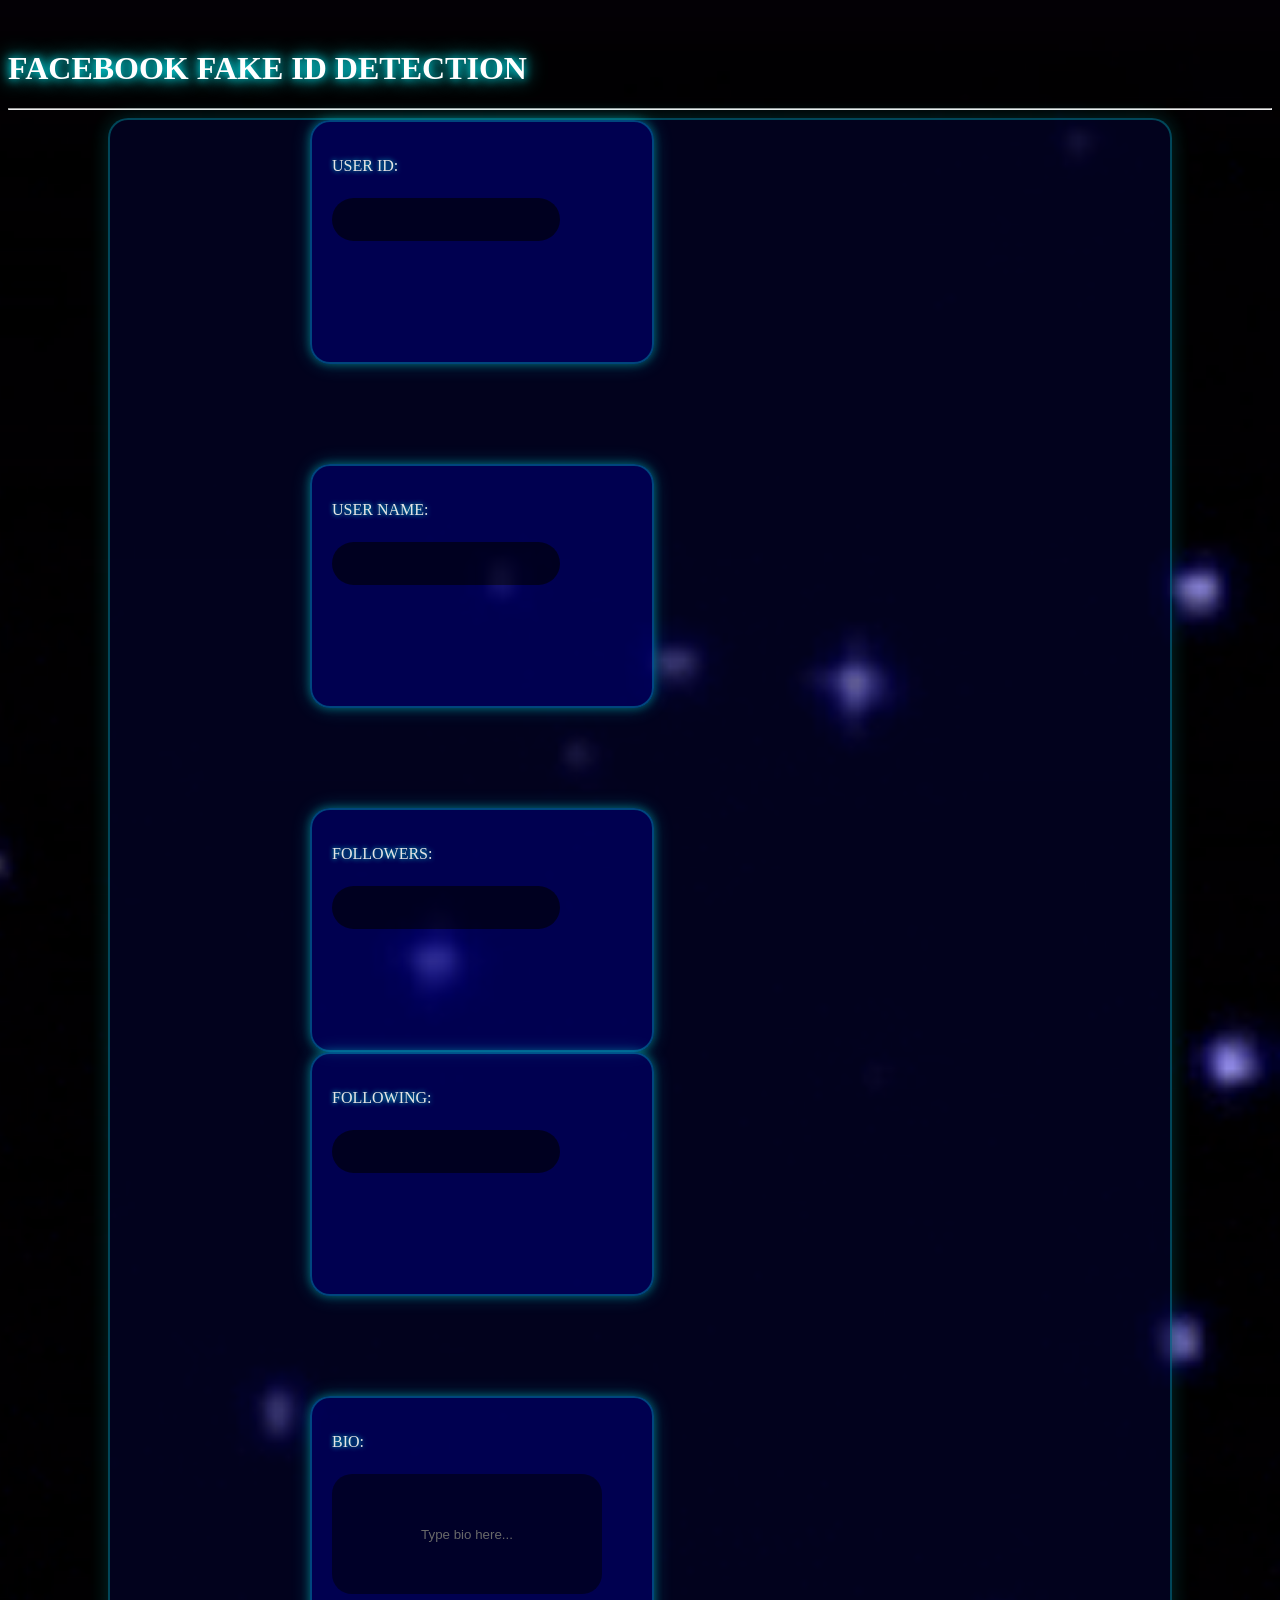
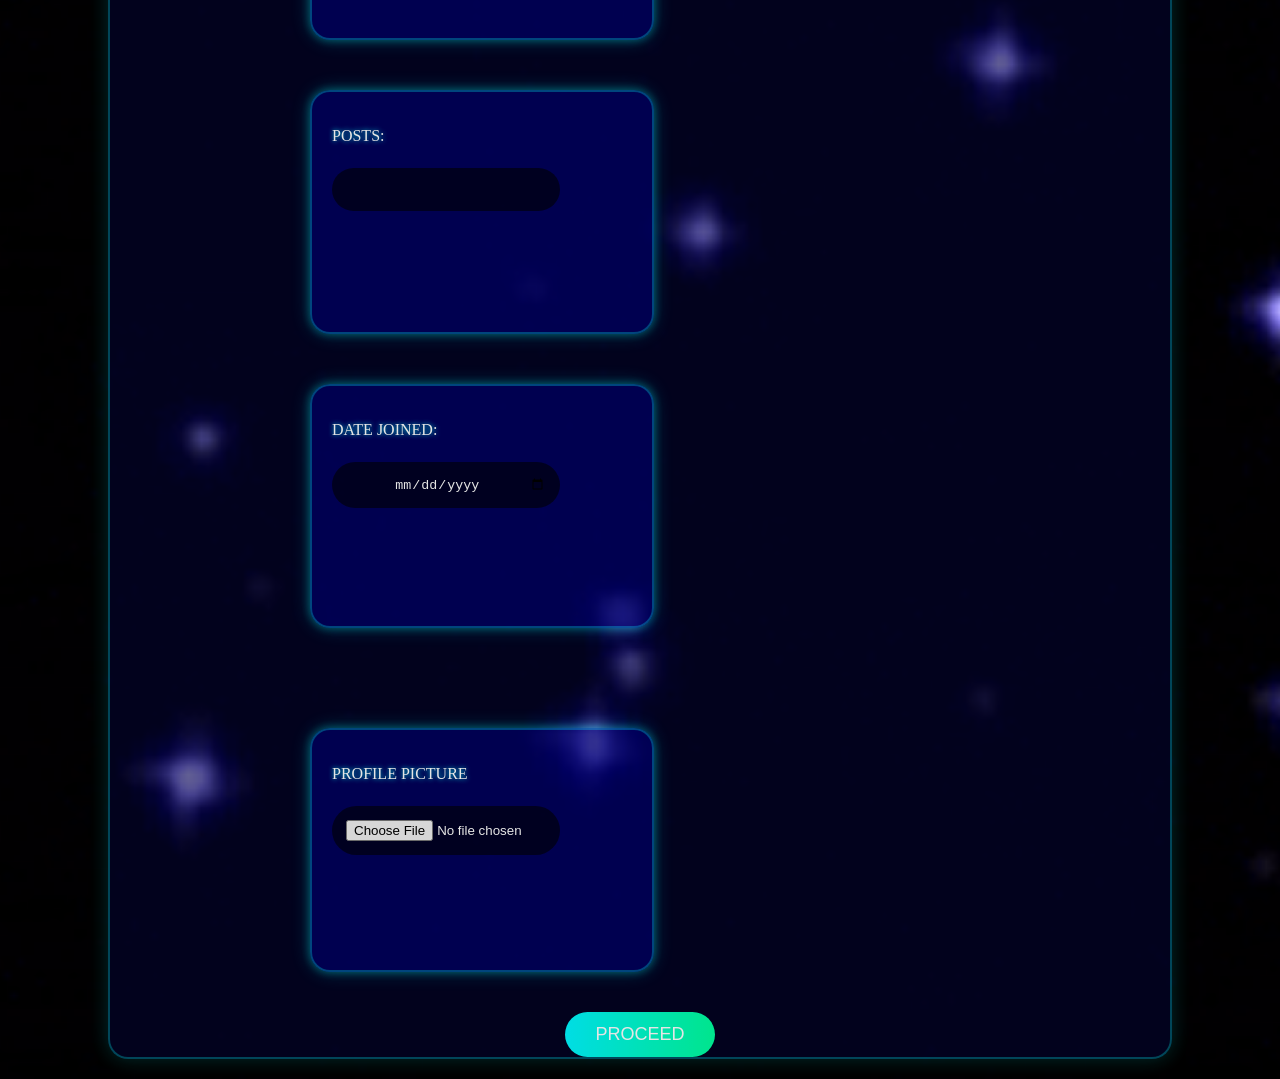
<file: face.html>
<!DOCTYPE html>
<html lang="en">
<head>
    <meta charset="UTF-8">
    <meta name="viewport" content="width=device-width, initial-scale=1.0">
    <title>Instagram Fake ID Detection</title>
    <link rel="stylesheet" href="face.css">
</head>

<body>

    <div class="heading">
        <h1>FACEBOOK FAKE ID DETECTION</h1>
        <hr>
    </div>

    <form id="detectForm">

        <div class="form-group1">
            <label>USER ID:</label><br>
            <input type="text" id="name" required>
        </div>

        <div class="form-group2">
            <label>USER NAME:</label><br>
            <input type="text" id="uname" required>
        </div>

        <div class="form-group3">
            <label>FOLLOWERS:</label><br>
            <input type="number" id="followers" min="0" required>
        </div>

        <div class="form-group4">
            <label>FOLLOWING:</label><br>
            <input type="number" id="following" min="0" required>
        </div>

        <div class="form-box1">
            <label>BIO:</label><br>
            <input
                type="text"
                id="bio"
                placeholder="Type bio here..."
                size="40"
                required
            >
        </div>

        <div class="form-box2">
            <label>POSTS:</label><br>
            <input type="number" id="post" min="0" required>
        </div>

        <div class="form-box3">
            <label>DATE JOINED:</label><br>
            <input type="date" id="join" required>
        </div>

        <div class="form-box4">
            <label>PROFILE PICTURE</label><br>

            <input
                type="file"
                id="image"
                accept="image/*"
            ><br><br>

            <img
                id="preview"
                width="120"
                style="display:none;border-radius:10px;"
            >
        </div>

        <div class="proceed">
            <button type="submit" id="btn">
                PROCEED
            </button>
        </div>

    </form>

    <div class="result">
        <h2 id="resultText"></h2>
        <p id="percentText"></p>
    </div>

<script>

// Image Preview
document.getElementById("image").addEventListener("change", function(){

    const file = this.files[0];

    if(file){
        const preview = document.getElementById("preview");
        preview.src = URL.createObjectURL(file);
        preview.style.display = "block";
    }

});

// Submit
document.getElementById("detectForm").addEventListener("submit", async function(e){

    e.preventDefault();

    const userid = document.getElementById("name").value.trim();
    const username = document.getElementById("uname").value.trim();
    const followers = Number(document.getElementById("followers").value);
    const following = Number(document.getElementById("following").value);
    const posts = Number(document.getElementById("post").value);
    const bio = document.getElementById("bio").value.trim();
    const joined = document.getElementById("join").value;

    if(
        userid==="" ||
        username==="" ||
        bio==="" ||
        joined===""
    ){
        alert("Please fill all fields.");
        return;
    }

    const btn=document.getElementById("btn");
    btn.disabled=true;
    btn.innerHTML="Analyzing...";

    try{
const response = await fetch("http://localhost:5000/analyze", {
    method: "POST",
    headers: {
        "Content-Type": "application/json"
    },
    body: JSON.stringify({
        userid,
        username,
        followers,
        following,
        posts,
        bio,
        joined
    })
});

const data = await response.json();

console.log("Server Response:", data);

// If server returned an error message
if (!response.ok) {
    alert(data.result || "Server Error");
    return;
}

if (data.success && data.result) {

    // Save AI result
    localStorage.setItem("aiResult", data.result);

    // Redirect
    window.location.href = "result.html";

} else {

    alert("No AI Result Received.");

}

    }

    catch(error){

        console.error(error);

        alert("Cannot connect to server.");

    }

    finally{

        btn.disabled=false;
        btn.innerHTML="PROCEED";

    }

});

</script>

</body>
</html>
</file>
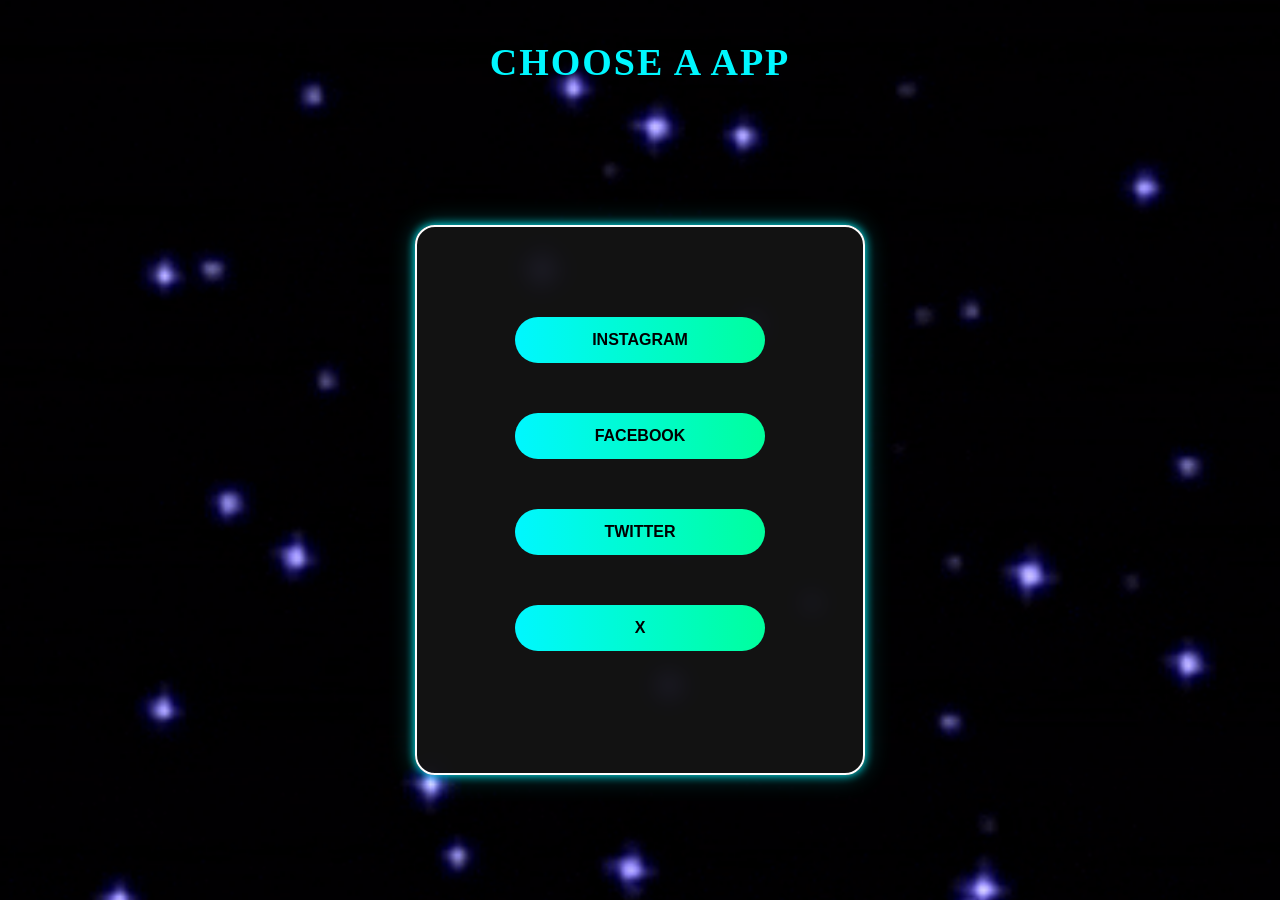
<file: multiple.html>
<!doctype html>
<html>
<head>
    <title>FAKEIDDETECT</title>
    <link rel="stylesheet" href="multiple.css">
</head>

<body>
    

<div class="heading">
    <h1>CHOOSE A APP</h1>
</div>
<form>
<div class="container">

    <div class="insta">
        <a href="user.html" class="btn">INSTAGRAM</a><br>
    </div>

    <div class="facebook">
        <a href="face.html" class="btn">FACEBOOK</a><br>
    </div>

    <div class="twitter">
        <a href="twit.html" class="btn">TWITTER</a><br>
    </div>

    <div class="x">
        <a href="x.html" class="btn">X</a><br>
    </div>

</div>
</form>

</body>
</html>
</file>
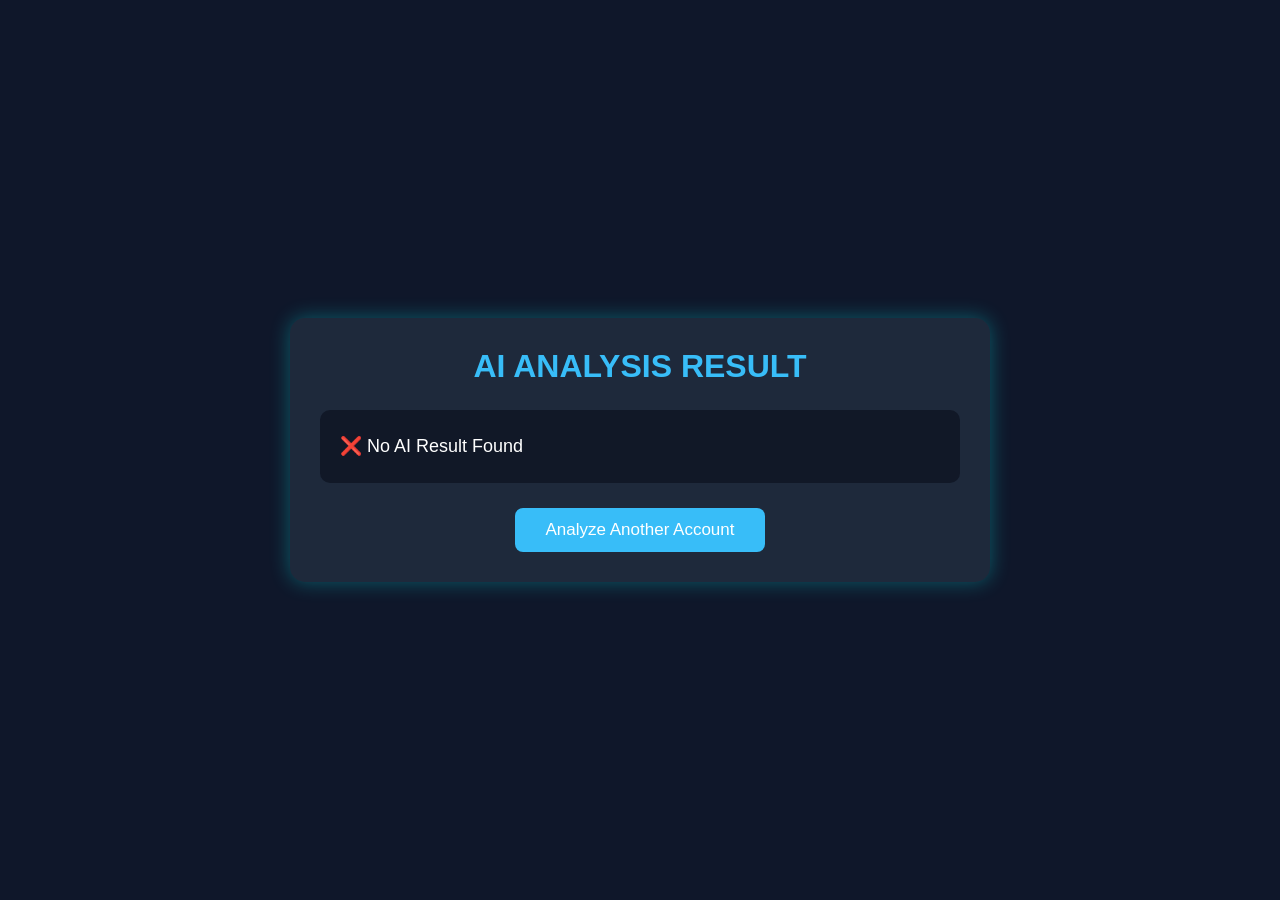
<file: result.html>
<!DOCTYPE html>
<html lang="en">
<head>
<meta charset="UTF-8">
<meta name="viewport" content="width=device-width, initial-scale=1.0">
<title>AI Analysis Result</title>

<style>
*{
    margin:0;
    padding:0;
    box-sizing:border-box;
    font-family:Arial,Helvetica,sans-serif;
}

body{
    background:#0f172a;
    display:flex;
    justify-content:center;
    align-items:center;
    height:100vh;
}

.container{
    width:700px;
    max-width:90%;
    background:#1e293b;
    color:white;
    padding:30px;
    border-radius:15px;
    text-align:center;
    box-shadow:0 0 20px rgba(0,255,255,.3);
}

h1{
    margin-bottom:25px;
    color:#38bdf8;
}

#result{
    text-align:left;
    background:#111827;
    padding:20px;
    border-radius:10px;
    line-height:1.8;
    white-space:pre-wrap;
    font-size:18px;
}

button{
    margin-top:25px;
    padding:12px 30px;
    border:none;
    background:#38bdf8;
    color:white;
    border-radius:8px;
    cursor:pointer;
    font-size:17px;
}

button:hover{
    background:#0284c7;
}
</style>

</head>

<body>

<div class="container">

<h1>AI ANALYSIS RESULT</h1>

<div id="result">
Loading...
</div>

<button onclick="window.location.href='user.html'">
Analyze Another Account
</button>

</div>

<script>
const output = document.getElementById("result");

const aiResult = localStorage.getItem("aiResult");

if (aiResult) {

    output.innerHTML = aiResult.replace(/\n/g, "<br>");

} else {

    output.innerHTML = "❌ No AI Result Found";

}
</script>

</body>
</html>
</file>
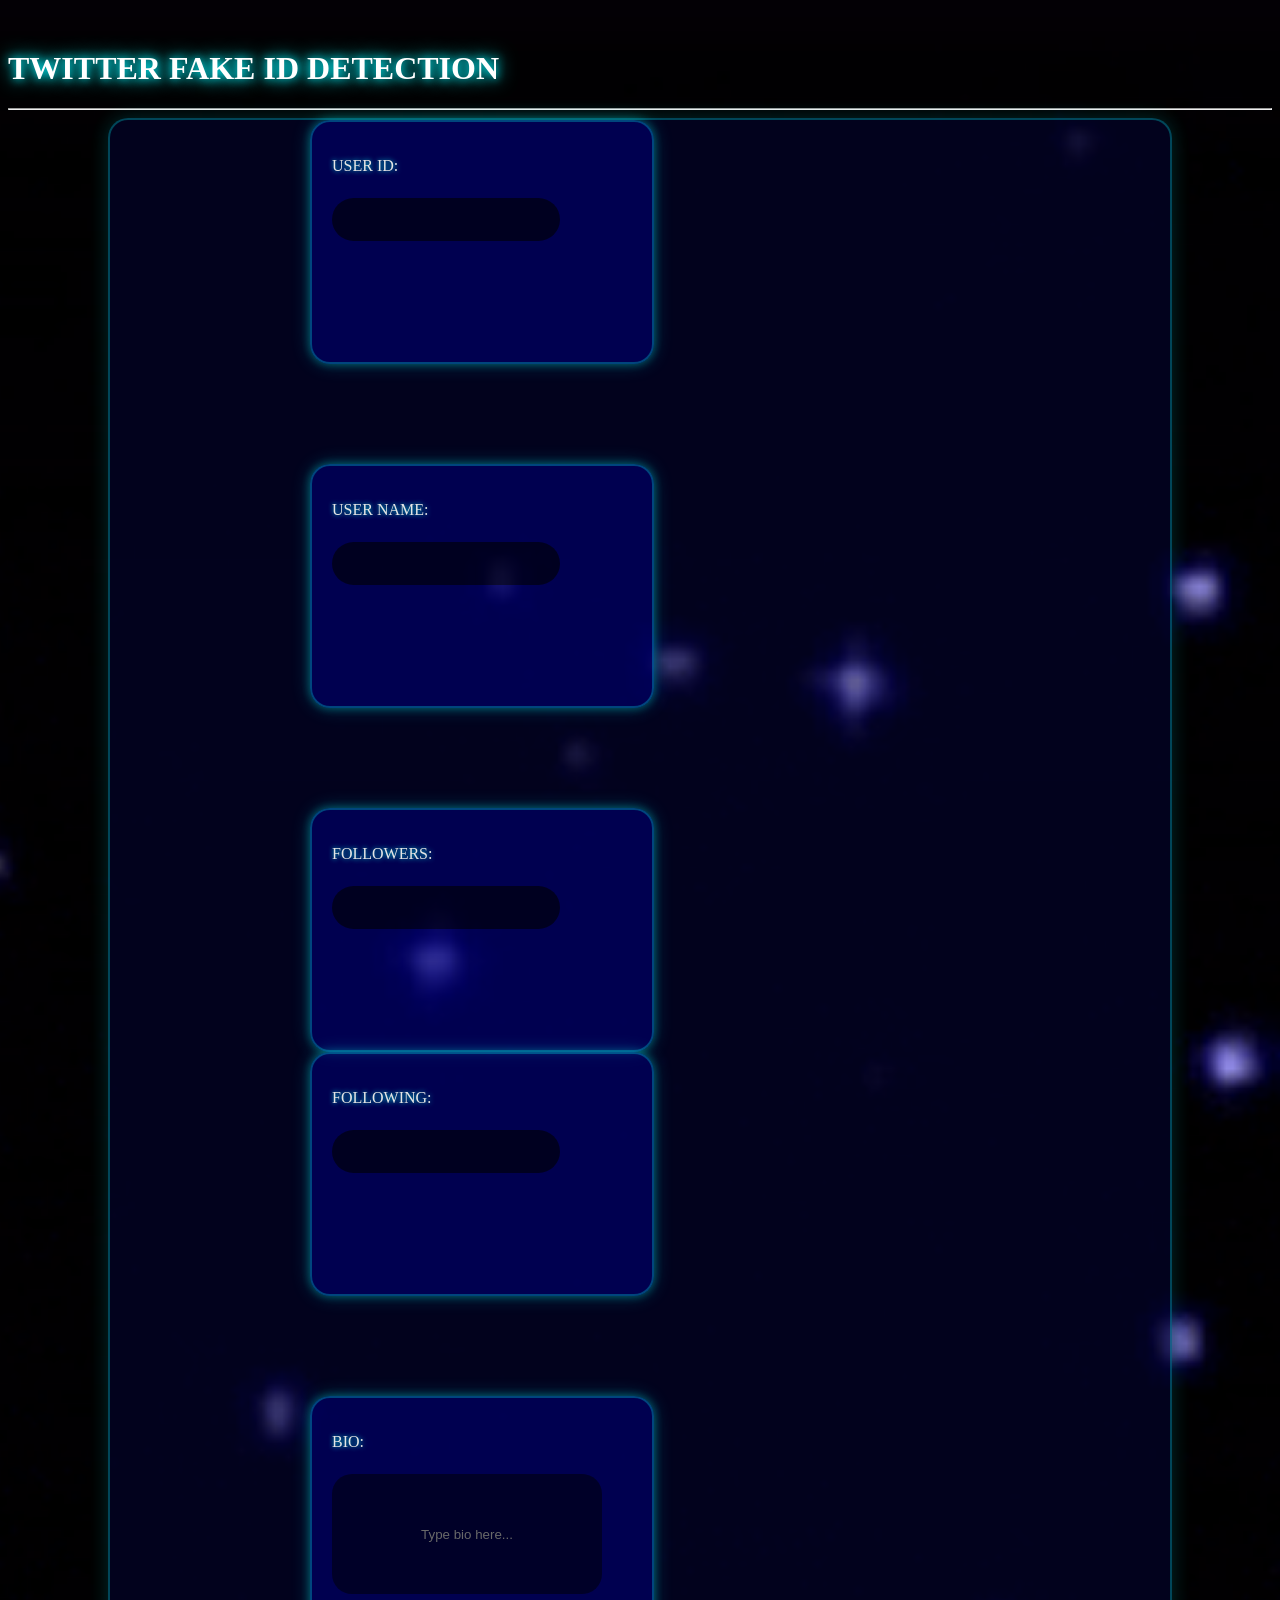
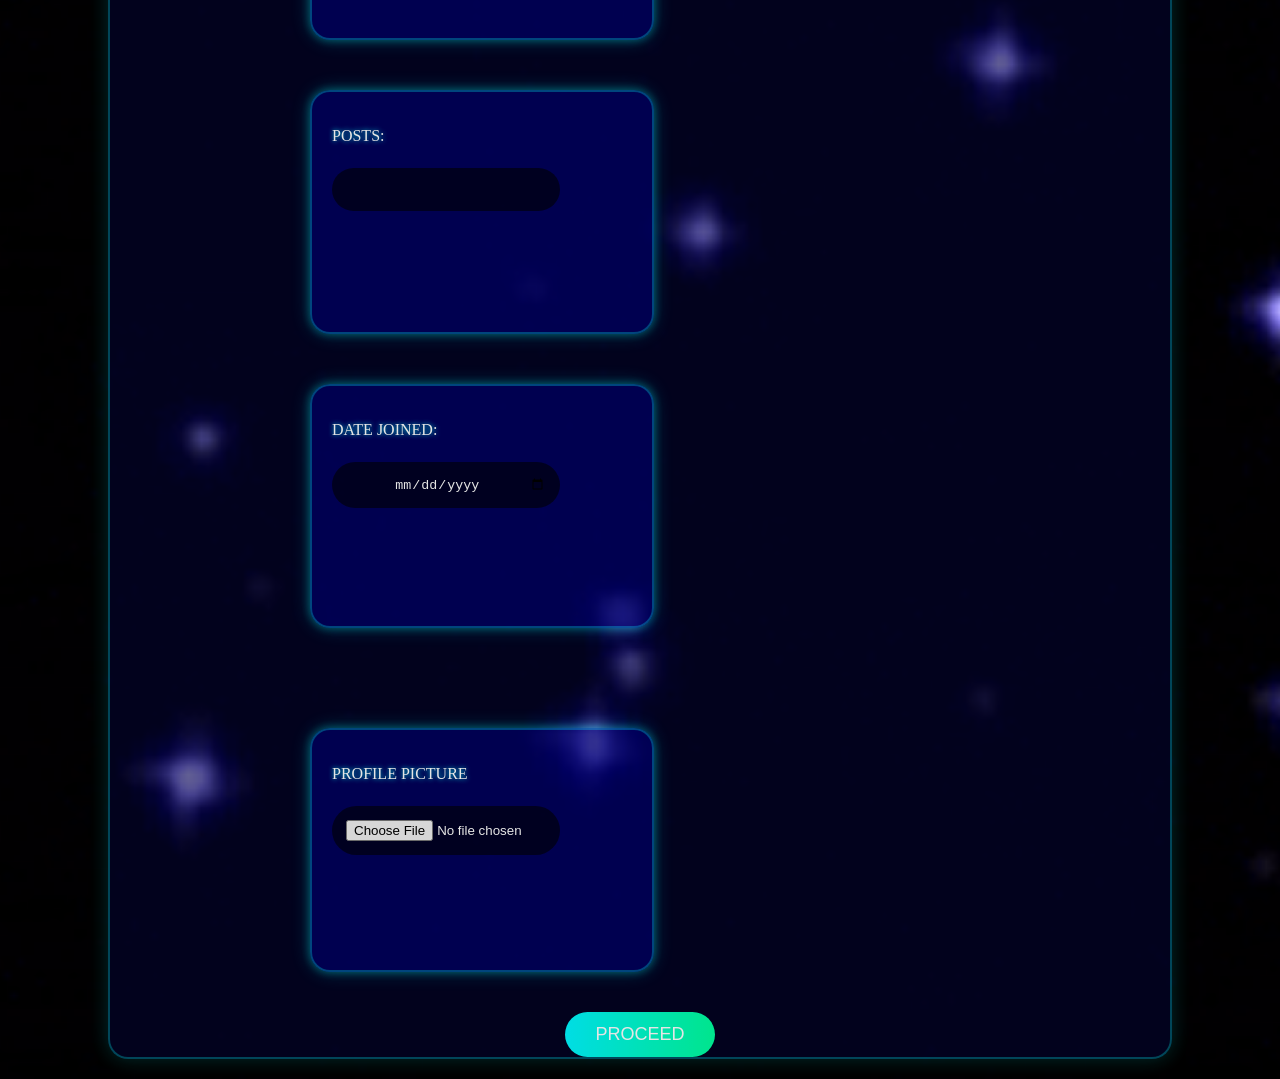
<file: twit.html>
<!DOCTYPE html>
<html lang="en">
<head>
    <meta charset="UTF-8">
    <meta name="viewport" content="width=device-width, initial-scale=1.0">
    <title> Fake ID Detection</title>
    <link rel="stylesheet" href="twit.css">
</head>

<body>

    <div class="heading">
        <h1>TWITTER FAKE ID DETECTION</h1>
        <hr>
    </div>

    <form id="detectForm">

        <div class="form-group1">
            <label>USER ID:</label><br>
            <input type="text" id="name" required>
        </div>

        <div class="form-group2">
            <label>USER NAME:</label><br>
            <input type="text" id="uname" required>
        </div>

        <div class="form-group3">
            <label>FOLLOWERS:</label><br>
            <input type="number" id="followers" min="0" required>
        </div>

        <div class="form-group4">
            <label>FOLLOWING:</label><br>
            <input type="number" id="following" min="0" required>
        </div>

        <div class="form-box1">
            <label>BIO:</label><br>
            <input
                type="text"
                id="bio"
                placeholder="Type bio here..."
                size="40"
                required
            >
        </div>

        <div class="form-box2">
            <label>POSTS:</label><br>
            <input type="number" id="post" min="0" required>
        </div>

        <div class="form-box3">
            <label>DATE JOINED:</label><br>
            <input type="date" id="join" required>
        </div>

        <div class="form-box4">
            <label>PROFILE PICTURE</label><br>

            <input
                type="file"
                id="image"
                accept="image/*"
            ><br><br>

            <img
                id="preview"
                width="120"
                style="display:none;border-radius:10px;"
            >
        </div>

        <div class="proceed">
            <button type="submit" id="btn">
                PROCEED
            </button>
        </div>

    </form>

    <div class="result">
        <h2 id="resultText"></h2>
        <p id="percentText"></p>
    </div>

<script>

// Image Preview
document.getElementById("image").addEventListener("change", function(){

    const file = this.files[0];

    if(file){
        const preview = document.getElementById("preview");
        preview.src = URL.createObjectURL(file);
        preview.style.display = "block";
    }

});

// Submit
document.getElementById("detectForm").addEventListener("submit", async function(e){

    e.preventDefault();

    const userid = document.getElementById("name").value.trim();
    const username = document.getElementById("uname").value.trim();
    const followers = Number(document.getElementById("followers").value);
    const following = Number(document.getElementById("following").value);
    const posts = Number(document.getElementById("post").value);
    const bio = document.getElementById("bio").value.trim();
    const joined = document.getElementById("join").value;

    if(
        userid==="" ||
        username==="" ||
        bio==="" ||
        joined===""
    ){
        alert("Please fill all fields.");
        return;
    }

    const btn=document.getElementById("btn");
    btn.disabled=true;
    btn.innerHTML="Analyzing...";

    try{
const response = await fetch("http://localhost:5000/analyze", {
    method: "POST",
    headers: {
        "Content-Type": "application/json"
    },
    body: JSON.stringify({
        userid,
        username,
        followers,
        following,
        posts,
        bio,
        joined
    })
});

const data = await response.json();

console.log("Server Response:", data);

// If server returned an error message
if (!response.ok) {
    alert(data.result || "Server Error");
    return;
}

if (data.success && data.result) {

    // Save AI result
    localStorage.setItem("aiResult", data.result);

    // Redirect
    window.location.href = "result.html";

} else {

    alert("No AI Result Received.");

}

    }

    catch(error){

        console.error(error);

        alert("Cannot connect to server.");

    }

    finally{

        btn.disabled=false;
        btn.innerHTML="PROCEED";

    }

});

</script>

</body>
</html>
</file>
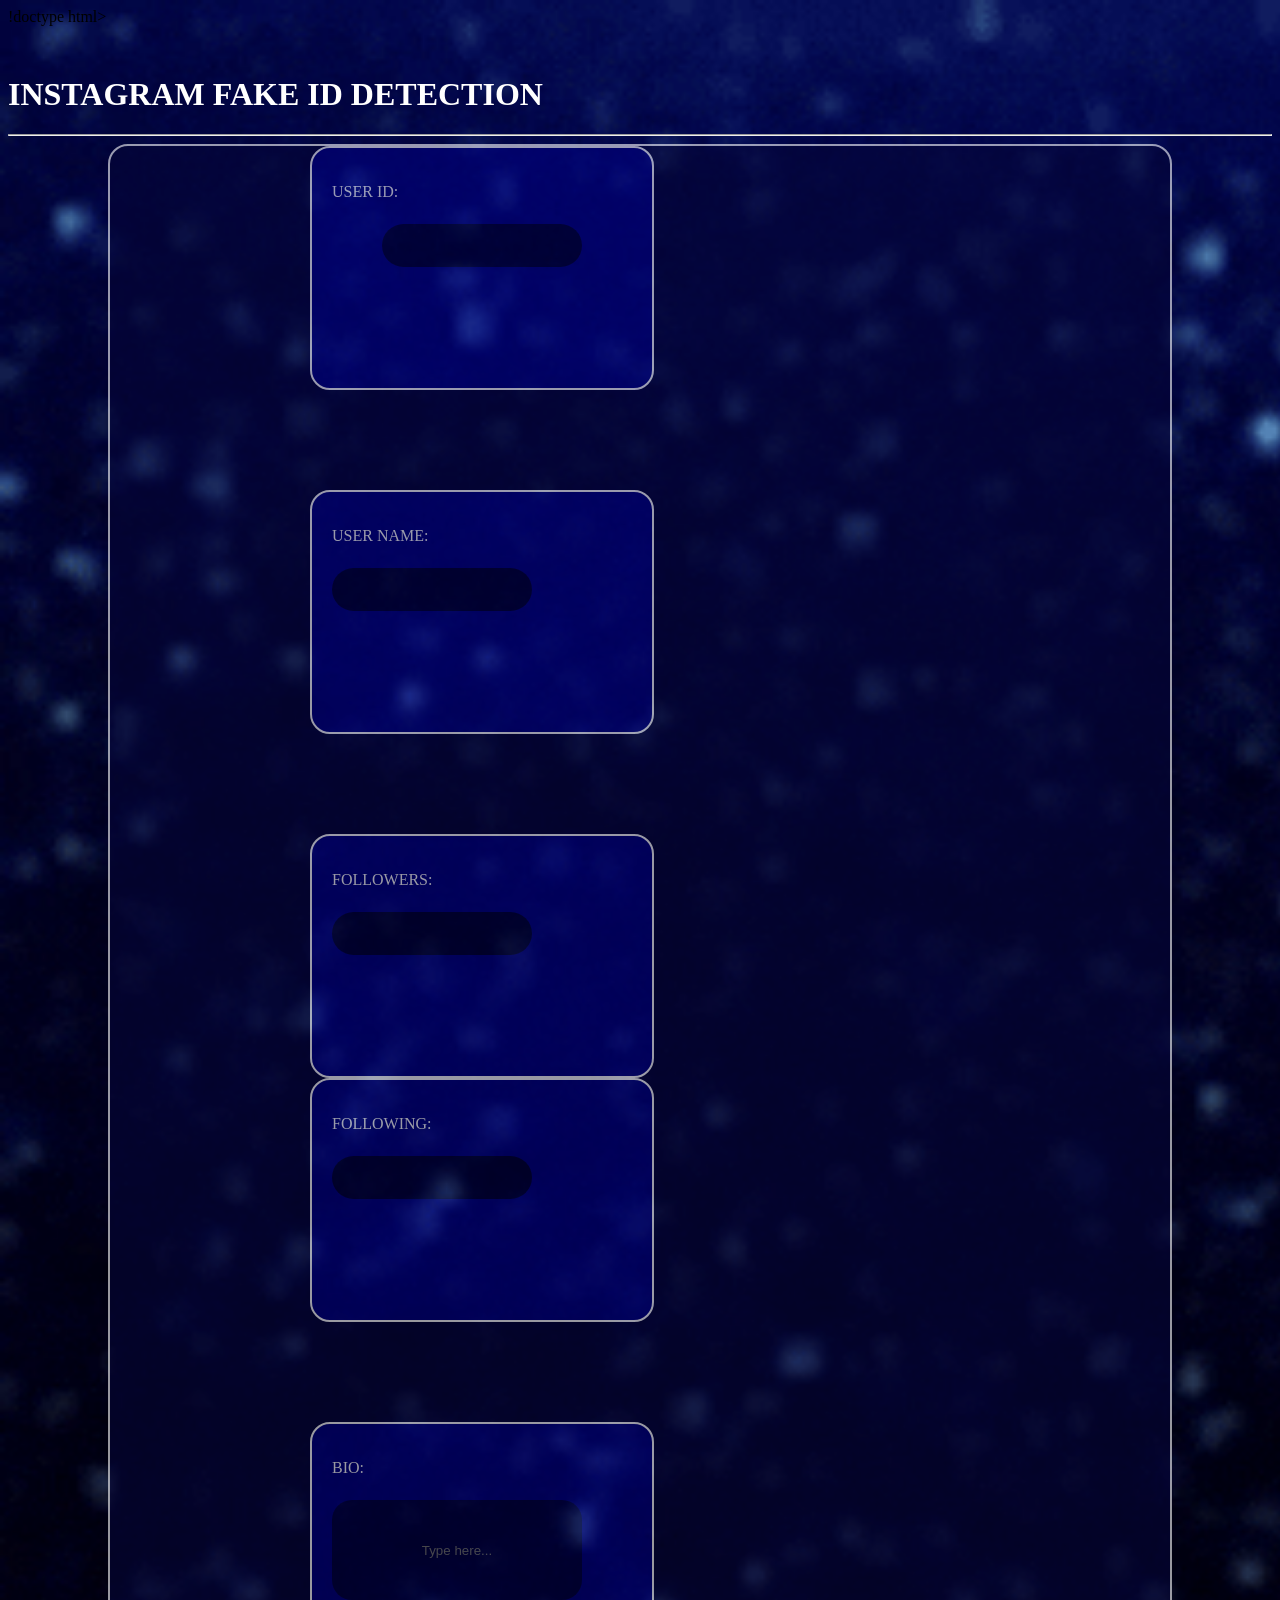
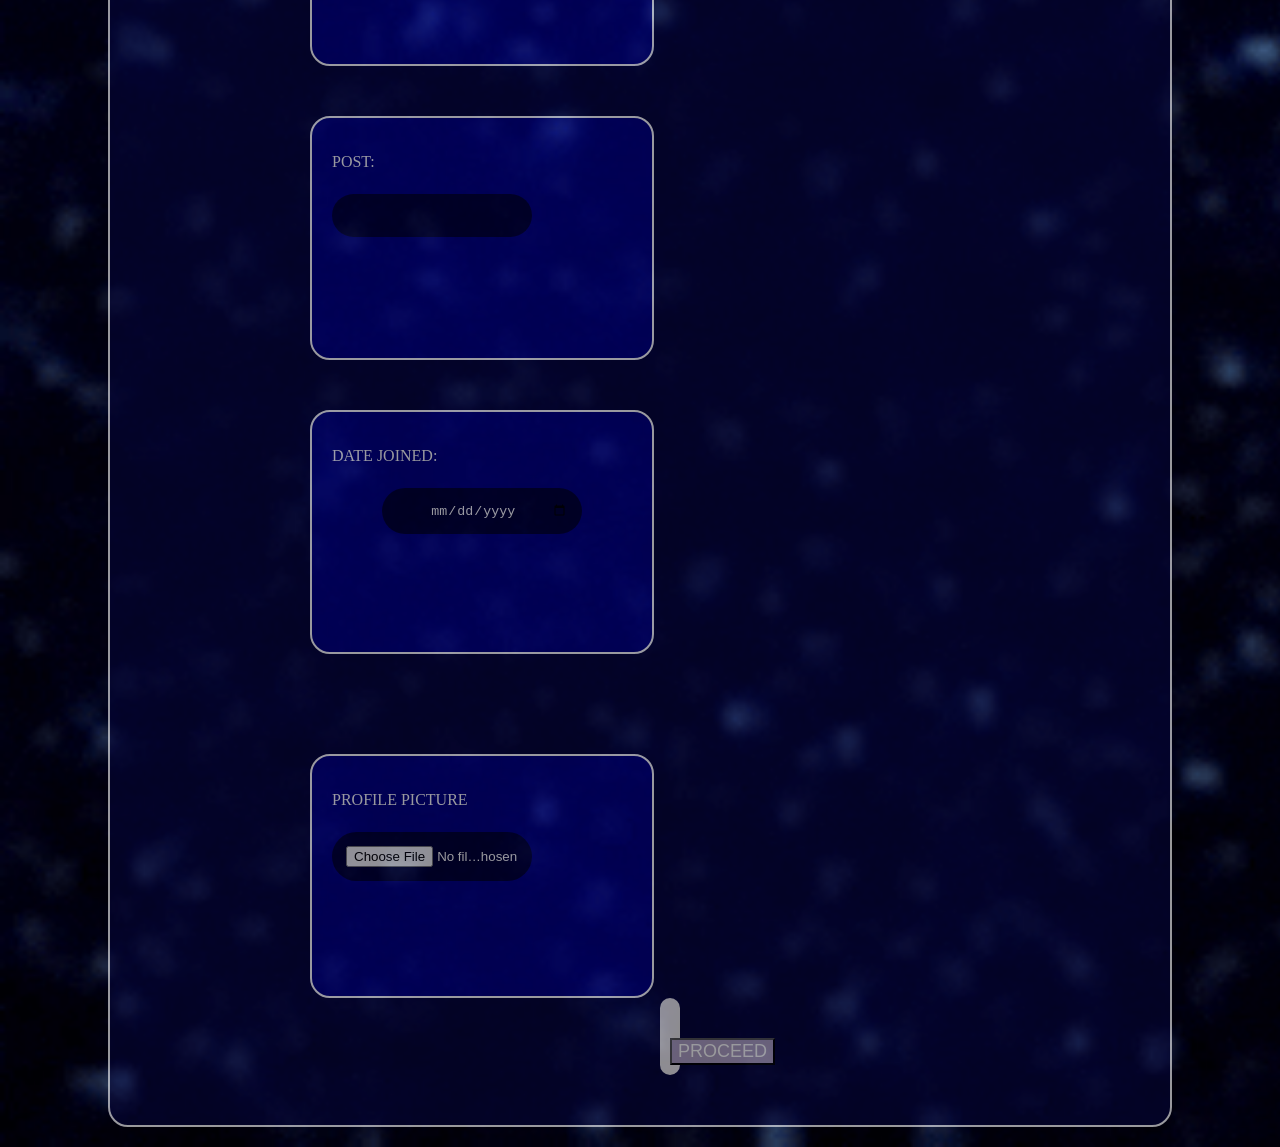
<file: user.html>
!doctype html>
<html>
<head>
    <title>FAKEIDDETECT</title>
    <link rel="stylesheet" href="user.css">
</head>

<body>

    <div class="heading">
        <h1>INSTAGRAM FAKE ID DETECTION</h1>
        <hr>
    </div>

    <form>

        <div class="form-group1">
            <label>USER ID:</label><br>
            <input type="text" id="name">
        </div>

        <div class="form-group2">
            <label>USER NAME:</label><br>
            <input type="text" id="uname">
        </div>

        <div class="form-group3">
            <label>FOLLOWERS:</label><br>
            <input type="text" id="followers">
        </div>

        <div class="form-group4">
            <label>FOLLOWING:</label><br>
            <input type="text" id="following">
        </div>

        <div class="form-box1">
            <label>BIO:</label><br>
            <input type="text" id="bio" placeholder="Type here..." size="40">
        </div>

        <div class="form-box2">
            <label>POST:</label><br>
            <input type="text" id="post">
        </div>

        <div class="form-box3">
            <label>DATE JOINED:</label><br>
            <input type="date" id="join">
        </div>

        <div class="form-box4">
            <label>PROFILE PICTURE</label><br>
            <input type="file" id="image" accept="image/*"><br><br>
            <img id="preview" width="120" style="display:none;">
        </div>

        <div class="proceed">
            <button type="submit">PROCEED</button>
        </div>

    </form>

    <!-- RESULT -->
    <div class="result">
        <h2 id="resultText"></h2>
        <p id="percentText"></p>
    </div>

    <!-- SCRIPT -->
    <script>

    // Image preview
    document.getElementById("image").addEventListener("change", function () {
        const file = this.files[0];
        if (file) {
            document.getElementById("preview").src = URL.createObjectURL(file);
            document.getElementById("preview").style.display = "block";
        }
    });
    
document.querySelector("form").addEventListener("submit", async function(e){
    e.preventDefault();

    let followers = parseInt(document.getElementById("followers").value) || 0;
    let following = parseInt(document.getElementById("following").value) || 0;
    let posts = parseInt(document.getElementById("post").value) || 0;
    let bio = document.getElementById("bio").value;

    let userid = document.getElementById("name").value.trim();
    let uname = document.getElementById("uname").value.trim();
    let join = document.getElementById("join").value;

    
    if(userid === "" || uname === "" || bio === "" || join === "" || followers === 0 || following === 0){
        alert("⚠️FILL EVERY DETAILS!");
        return;
    }

    
    let res = await fetch("http://localhost:5000/analyze", {
        method: "POST",
        headers: {
            "Content-Type": "application/json"
        },
        body: JSON.stringify({
            followers,
            following,
            posts,
            bio
        })
    });

    let data = await res.json();
    console.log("API RESPONSE 👉", data);

    
    if(data && data.result){
    window.location.href = "result.html?ai=" + encodeURIComponent(data.result);
} else {
    alert("❌ AI response வரல!");
}
});
 
    

       </script>

</body>
</html>
</file>
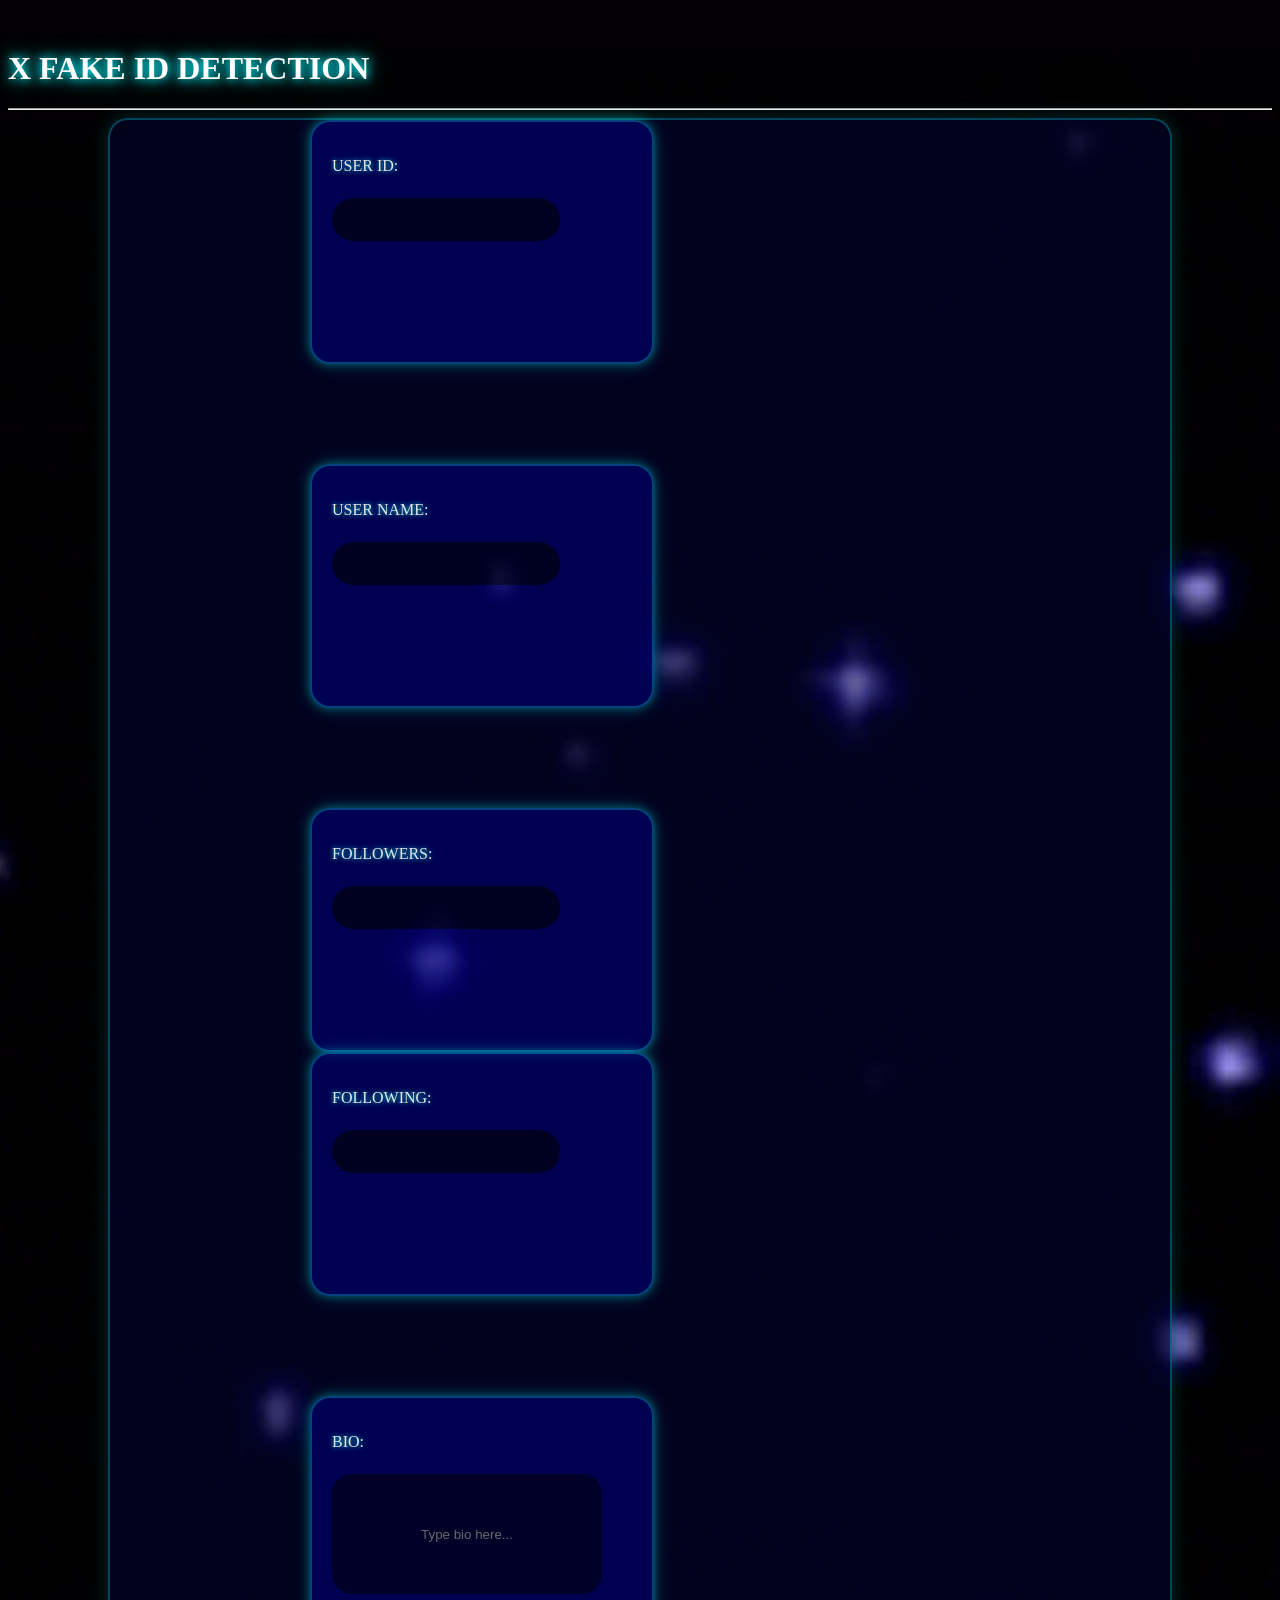
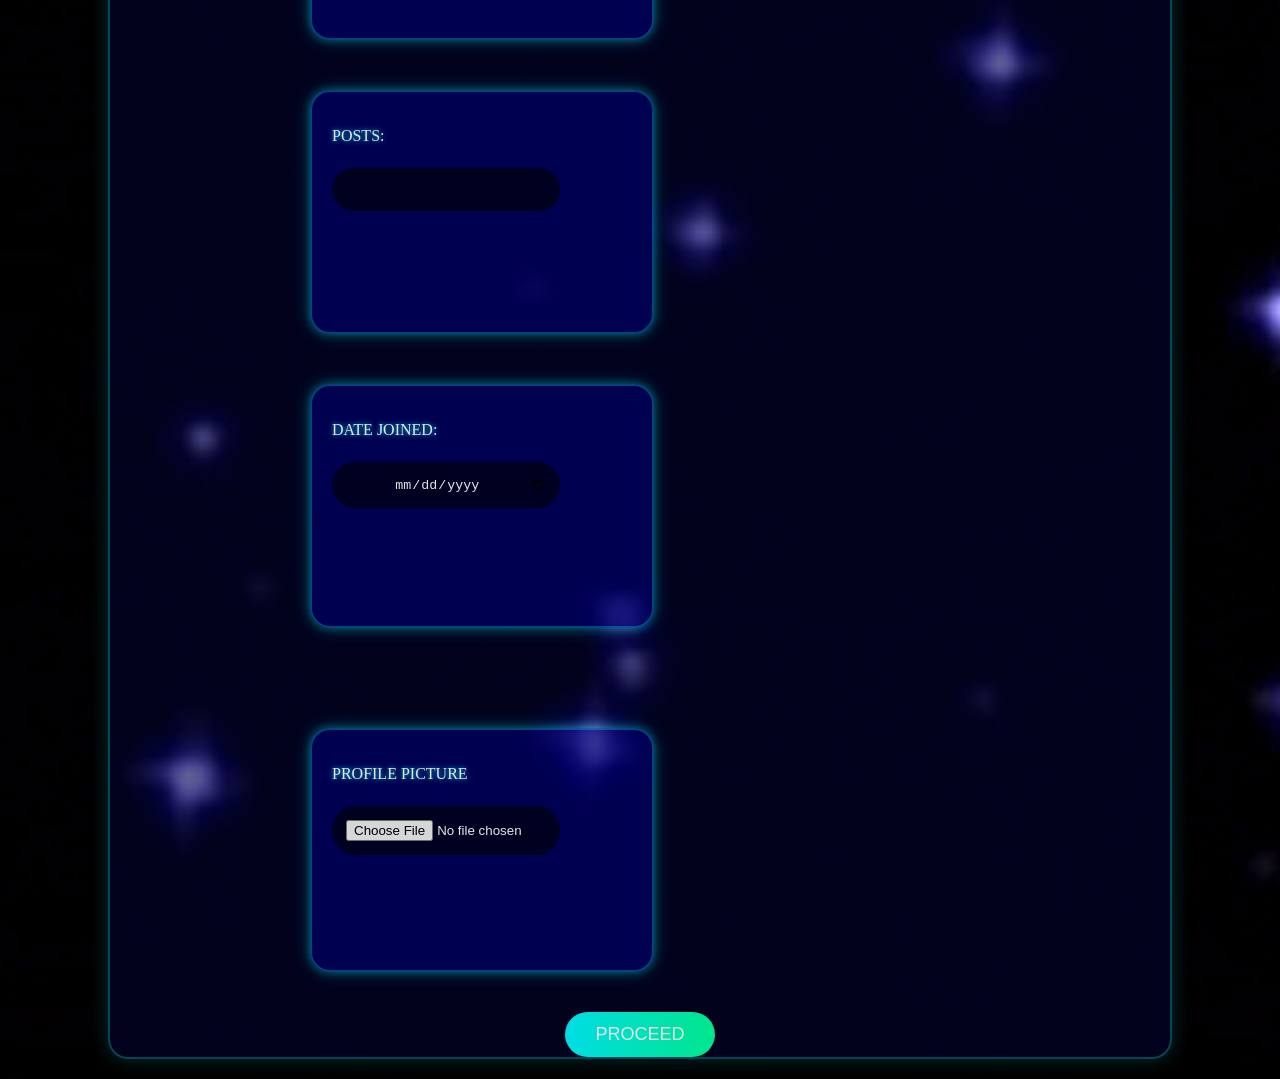
<file: x.html>
<!DOCTYPE html>
<html lang="en">
<head>
    <meta charset="UTF-8">
    <meta name="viewport" content="width=device-width, initial-scale=1.0">
    <title> Fake ID Detection</title>
    <link rel="stylesheet" href="x.css">
</head>

<body>

    <div class="heading">
        <h1>X FAKE ID DETECTION</h1>
        <hr>
    </div>

    <form id="detectForm">

        <div class="form-group1">
            <label>USER ID:</label><br>
            <input type="text" id="name" required>
        </div>

        <div class="form-group2">
            <label>USER NAME:</label><br>
            <input type="text" id="uname" required>
        </div>

        <div class="form-group3">
            <label>FOLLOWERS:</label><br>
            <input type="number" id="followers" min="0" required>
        </div>

        <div class="form-group4">
            <label>FOLLOWING:</label><br>
            <input type="number" id="following" min="0" required>
        </div>

        <div class="form-box1">
            <label>BIO:</label><br>
            <input
                type="text"
                id="bio"
                placeholder="Type bio here..."
                size="40"
                required
            >
        </div>

        <div class="form-box2">
            <label>POSTS:</label><br>
            <input type="number" id="post" min="0" required>
        </div>

        <div class="form-box3">
            <label>DATE JOINED:</label><br>
            <input type="date" id="join" required>
        </div>

        <div class="form-box4">
            <label>PROFILE PICTURE</label><br>

            <input
                type="file"
                id="image"
                accept="image/*"
            ><br><br>

            <img
                id="preview"
                width="120"
                style="display:none;border-radius:10px;"
            >
        </div>

        <div class="proceed">
            <button type="submit" id="btn">
                PROCEED
            </button>
        </div>

    </form>

    <div class="result">
        <h2 id="resultText"></h2>
        <p id="percentText"></p>
    </div>

<script>

// Image Preview
document.getElementById("image").addEventListener("change", function(){

    const file = this.files[0];

    if(file){
        const preview = document.getElementById("preview");
        preview.src = URL.createObjectURL(file);
        preview.style.display = "block";
    }

});

// Submit
document.getElementById("detectForm").addEventListener("submit", async function(e){

    e.preventDefault();

    const userid = document.getElementById("name").value.trim();
    const username = document.getElementById("uname").value.trim();
    const followers = Number(document.getElementById("followers").value);
    const following = Number(document.getElementById("following").value);
    const posts = Number(document.getElementById("post").value);
    const bio = document.getElementById("bio").value.trim();
    const joined = document.getElementById("join").value;

    if(
        userid==="" ||
        username==="" ||
        bio==="" ||
        joined===""
    ){
        alert("Please fill all fields.");
        return;
    }

    const btn=document.getElementById("btn");
    btn.disabled=true;
    btn.innerHTML="Analyzing...";

    try{
const response = await fetch("http://localhost:5000/analyze", {
    method: "POST",
    headers: {
        "Content-Type": "application/json"
    },
    body: JSON.stringify({
        userid,
        username,
        followers,
        following,
        posts,
        bio,
        joined
    })
});

const data = await response.json();

console.log("Server Response:", data);

// If server returned an error message
if (!response.ok) {
    alert(data.result || "Server Error");
    return;
}

if (data.success && data.result) {

    // Save AI result
    localStorage.setItem("aiResult", data.result);

    // Redirect
    window.location.href = "result.html";

} else {

    alert("No AI Result Received.");

}

    }

    catch(error){

        console.error(error);

        alert("Cannot connect to server.");

    }

    finally{

        btn.disabled=false;
        btn.innerHTML="PROCEED";

    }

});

</script>

</body>
</html>
</file>
<file: face.css>
body {
    background-color: rgb(1, 1, 29);
    font-family: "Times New Roman";
    background: url('back3.gif') no-repeat center/cover;
}

/* Heading glow */
.heading {
    color: white;
    margin-top: 50px;
    
    text-shadow:
        0 0 10px #00f7ff,
        0 0 20px #00f7ff;
}

/* COMMON BOX STYLE */
.form-group1,
.form-group2,
.form-group3,
.form-group4,
.form-box1,
.form-box2,
.form-box3,
.form-box4 {

    color: white;
    margin-left: 200px;
    display: inline-block;
    border-radius: 20px;
    border: 2px solid rgba(0,255,255,0.3);
    width: 300px;
    height: 200px;
    background-color: rgba(1, 1, 129, 0.6);
    padding: 20px;

    box-shadow:
        0 0 10px rgba(0,255,255,0.4),
        0 0 20px rgba(0,255,255,0.2);

    transition: 0.3s;
}

/* Hover glow */
.form-group1:hover,
.form-group2:hover,
.form-group3:hover,
.form-group4:hover,
.form-box1:hover,
.form-box2:hover,
.form-box3:hover,
.form-box4:hover {
    box-shadow:
        0 0 15px #00ffff,
        0 0 30px #00ffff;
}

/* Spacing (unchanged) */
.form-group2,
.form-group3,
.form-box1,
.form-box4 {
    margin-top: 100px;
}

.form-box2,
.form-box3 {
    margin-top: 50px;
}

/* BIO input */
.form-box1 input {
    width: 250px;
    height: 100px;
    padding: 10px;
    border-radius: 20px;
    border: none;
    outline: none;
    background: rgba(0,0,0,0.5);
    color: white;
}

/* Labels */
label {
    display: block;
    text-align: left;
    margin: 15px 0 5px;
    text-shadow: 0 0 5px #00ffff;
}

/* Inputs */
input {
    width: 200px;
    padding: 12px;
    border-radius: 30px;
    border: 2px solid transparent;
    outline: none;
    background: rgba(0,0,0,0.6);
    color: white;
    text-align: center;
    transition: 0.3s;
}

/* Input glow */
input:focus {
    border: 2px solid #00ffff;
    box-shadow:
        0 0 10px #00ffff,
        0 0 20px #00ffff,
        0 0 40px #00ffff;
}

/* Image preview */
#preview {
    margin-top: 10px;
    box-shadow:
        0 0 10px #00ffff,
        0 0 20px #00ffff;
}

/* Form outer */
form {
    border: 2px solid rgba(0,255,255,0.3);
    margin-right: 100px;
    margin-left: 100px;
    background-color: rgba(5, 5, 56, 0.6);
    border-radius: 20px;
    opacity: 0.9;

    box-shadow:
        0 0 20px rgba(0,255,255,0.2);
}

/* ✅ FIXED: Proceed container */
.proceed {
    text-align: center;
    margin-top: 40px;
}

/* ✅ Button */
button {
    display: inline-block;
    color: white;
    background: linear-gradient(90deg, #00f7ff, #00ff9d);
    border: none;
    padding: 12px 30px;
    border-radius: 25px;
    font-size: 18px;
    transition: 0.3s;
    cursor: pointer;
}

/* ✅ Correct hover (only button) */
button:hover {
    box-shadow:
        0 0 10px #0ff,
        0 0 25px #0ff,
        0 0 50px #0ff;
    transform: scale(1.05);
}
</file>
<file: multiple.css>
* {
    margin: 0;
    padding: 0;
    box-sizing: border-box;
    font-family: "Segoe UI", sans-serif;
}

/* Background */
body {
    height: 100vh;
    background: url('back3.gif') no-repeat center/cover;
    display: flex;
    justify-content: center;
    align-items: center;
}

/* Heading */
.heading {
    position: absolute;
    top: 40px;
    text-align: center;
    width: 100%;
}

.heading h1 {
    font-size: 38px;
    letter-spacing: 2px;
    color: #00f7ff;
    font-family: 'Times New Roman', serif;
}

/* Form box (Glow card) */
form {
    border:2px solid white;
    background: rgba(20, 20, 20, 0.9);
    padding: 40px;
    margin-top: 100px;
    width: 450px;
    height: 550px;
    border-radius: 20px;
    box-shadow: 
        0 0 10px #00f7ff,
        0 0 25px #00f7ff50;
    backdrop-filter: blur(10px);
}

/* Center all buttons */
.insta, .facebook, .twitter, .x{
    text-align: center;
    margin-top: 50px;
}

/* ✅ FIXED: apply to ALL anchor buttons */
.insta a,
.facebook a,
.twitter a,
.x a {
    display: inline-block;
    width: 250px;
    padding: 14px;
    border-radius: 30px;
    background: linear-gradient(90deg, #00f7ff, #00ff9d);
    color: black;
    font-weight: bold;
    text-decoration: none;
    transition: 0.3s;
}

/* Hover glow */
.insta a:hover,
.facebook a:hover,
.twitter a:hover,
.x a:hover {
    transform: scale(1.08);
    box-shadow: 
        0 0 15px #00ffcc,
        0 0 30px #00ffcc;
}
</file>
<file: twit.css>
body {
    background-color: rgb(1, 1, 29);
    font-family: "Times New Roman";
    background: url('back3.gif') no-repeat center/cover;
}

/* Heading glow */
.heading {
    color: white;
    margin-top: 50px;
    
    text-shadow:
        0 0 10px #00f7ff,
        0 0 20px #00f7ff;
}

/* COMMON BOX STYLE */
.form-group1,
.form-group2,
.form-group3,
.form-group4,
.form-box1,
.form-box2,
.form-box3,
.form-box4 {

    color: white;
    margin-left: 200px;
    display: inline-block;
    border-radius: 20px;
    border: 2px solid rgba(0,255,255,0.3);
    width: 300px;
    height: 200px;
    background-color: rgba(1, 1, 129, 0.6);
    padding: 20px;

    box-shadow:
        0 0 10px rgba(0,255,255,0.4),
        0 0 20px rgba(0,255,255,0.2);

    transition: 0.3s;
}

/* Hover glow */
.form-group1:hover,
.form-group2:hover,
.form-group3:hover,
.form-group4:hover,
.form-box1:hover,
.form-box2:hover,
.form-box3:hover,
.form-box4:hover {
    box-shadow:
        0 0 15px #00ffff,
        0 0 30px #00ffff;
}

/* Spacing (unchanged) */
.form-group2,
.form-group3,
.form-box1,
.form-box4 {
    margin-top: 100px;
}

.form-box2,
.form-box3 {
    margin-top: 50px;
}

/* BIO input */
.form-box1 input {
    width: 250px;
    height: 100px;
    padding: 10px;
    border-radius: 20px;
    border: none;
    outline: none;
    background: rgba(0,0,0,0.5);
    color: white;
}

/* Labels */
label {
    display: block;
    text-align: left;
    margin: 15px 0 5px;
    text-shadow: 0 0 5px #00ffff;
}

/* Inputs */
input {
    width: 200px;
    padding: 12px;
    border-radius: 30px;
    border: 2px solid transparent;
    outline: none;
    background: rgba(0,0,0,0.6);
    color: white;
    text-align: center;
    transition: 0.3s;
}

/* Input glow */
input:focus {
    border: 2px solid #00ffff;
    box-shadow:
        0 0 10px #00ffff,
        0 0 20px #00ffff,
        0 0 40px #00ffff;
}

/* Image preview */
#preview {
    margin-top: 10px;
    box-shadow:
        0 0 10px #00ffff,
        0 0 20px #00ffff;
}

/* Form outer */
form {
    border: 2px solid rgba(0,255,255,0.3);
    margin-right: 100px;
    margin-left: 100px;
    background-color: rgba(5, 5, 56, 0.6);
    border-radius: 20px;
    opacity: 0.9;

    box-shadow:
        0 0 20px rgba(0,255,255,0.2);
}

/* ✅ FIXED: Proceed container */
.proceed {
    text-align: center;
    margin-top: 40px;
}

/* ✅ Button */
button {
    display: inline-block;
    color: white;
    background: linear-gradient(90deg, #00f7ff, #00ff9d);
    border: none;
    padding: 12px 30px;
    border-radius: 25px;
    font-size: 18px;
    transition: 0.3s;
    cursor: pointer;
}

/* ✅ Correct hover (only button) */
button:hover {
    box-shadow:
        0 0 10px #0ff,
        0 0 25px #0ff,
        0 0 50px #0ff;
    transform: scale(1.05);
}
</file>
<file: user.css>
body {
    background-color: rgb(1, 1, 29);
    font-family: "Times New Roman";
    background:url('back4.gif.gif');
    background-repeat:no-repeat;
    background-size:cover;
    
}

/* Heading */
.heading {
    
    color: white;
    margin-top: 50px;
}
.form-group1{
    text-align:center;
    color:white;
    margin-left:200px;
    display:inline-block;
    border:2px solid white;
    border-radius: 20px;
    width:300px;
    height:200px;
    background-color:rgb(1, 1, 129);
    padding:20px;

    

}
.form-group2{
    color:white;
    margin-top:100px;
    margin-left:200px;
    display:inline-block;
    border-radius: 20px;
    border:2px solid white;
    width:300px;
    height:200px;
    background-color:rgb(1, 1, 129);
    padding:20px;


}
.form-group3{
    color:white;
    margin-top:100px;
    margin-left:200px;
    border-radius: 20px;
    display:inline-block;
    border:2px solid white;
    width:300px;
    height:200px;
    background-color:rgb(1, 1, 129);
    padding:20px;


}
.form-group4{
    color:white;
    margin-left:200px;
    display:inline-block;
    border-radius: 20px;
    border:2px solid white;
    width:300px;
    height:200px;
    background-color:rgb(1, 1, 129);
    padding:20px;

}
.form-box1{
    color:white;
    margin-top:100px;
    margin-left:200px;
    display:inline-block;
    border-radius: 20px;
    border:2px solid white;
    width:300px;
    height:200px;
    background-color:rgb(1, 1, 129);
    padding:20px;

    
}
.form-box2{
    color:white;
    margin-top:200px;
    margin-left:200px;
    margin-top:50px;
    display:inline-block;

    border-radius: 20px;
    border:2px solid white;
    width:300px;
    height:200px;
    background-color:rgb(1, 1, 129);
    padding:20px;


}
.form-box3{
    text-align:center;
    color:white;
    margin-left:200px;
    margin-top:50px;
    display:inline-block;
    border:2px solid white;
    border-radius: 20px;
    width:300px;
    height:200px;
    background-color:rgb(1, 1, 129);
    padding:20px;

}
.form-box4{
    color:white;
    margin-top:100px;
    margin-left:200px;
    display:inline-block;
    border-radius: 20px;
    border:2px solid white;
    width:300px;
    height:200px;
    background-color:rgb(1, 1, 129);
    padding:20px;

}
.form-box1 input{
    width:250px;
    height:100px;
    padding:10px;
    border-radius:20px;
    border:none;
    outline:none;
    background: rgba(0,0,0,0.5);
    color:white;
}

.form-box1 input:focus{
    box-shadow: 0 0 10px #0ff;
}
label{
    display:block;
    text-align:left;
    margin:15px 0 5px;
}
.proceed{
    text-align:center;
    background-color:rgb(236, 233, 235);
    color:black;
    margin-bottom:50px;
    margin-left:550px;
    margin-right:550px;
    text-transform:uppercase;
    text-decoration:none;
    font-size:18px;
    font-family:"times new roman";
    transition:0.5s;
    padding:10px;
    border-radius:10px;
}   

input{
    width:100%;
    padding:12px;
    border-radius:30px;
    border:2px solid transparent;
    outline:none;
    background: rgba(0,0,0,0.6);
    color:white;
    transition:0.3s;
    text-align:center;
    width:200px;
}

input:focus{
     border:2px solid #00ffff;
    box-shadow:
        0 0 10px #00ffff,
        0 0 20px #00ffff;
}

button{
    text-align:center;
    color:white;
    margin-top:30px;
    background-color:rgb(174, 160, 195);
    
    text-transform:uppercase;
    text-decoration:none;
    
    font-size:18px;
    transition:0.5s;
}
.proceed:hover{
    box-shadow:
    0 0 10px #0ff,
    0 0 20px #0ff,
    0 0 40px #0ff;

}
form{
    border:2px solid white;
    margin-right:100px;
    margin-left:100px;
    background-color:rgb(5, 5, 56);
    border-radius:20px;
    opacity:0.6;
}
</file>
<file: x.css>
body {
    background-color: rgb(1, 1, 29);
    font-family: "Times New Roman";
    background: url('back3.gif') no-repeat center/cover;
}

/* Heading glow */
.heading {
    color: white;
    margin-top: 50px;
    
    text-shadow:
        0 0 10px #00f7ff,
        0 0 20px #00f7ff;
}

/* COMMON BOX STYLE */
.form-group1,
.form-group2,
.form-group3,
.form-group4,
.form-box1,
.form-box2,
.form-box3,
.form-box4 {

    color: white;
    margin-left: 200px;
    display: inline-block;
    border-radius: 20px;
    border: 2px solid rgba(0,255,255,0.3);
    width: 300px;
    height: 200px;
    background-color: rgba(1, 1, 129, 0.6);
    padding: 20px;

    box-shadow:
        0 0 10px rgba(0,255,255,0.4),
        0 0 20px rgba(0,255,255,0.2);

    transition: 0.3s;
}

/* Hover glow */
.form-group1:hover,
.form-group2:hover,
.form-group3:hover,
.form-group4:hover,
.form-box1:hover,
.form-box2:hover,
.form-box3:hover,
.form-box4:hover {
    box-shadow:
        0 0 15px #00ffff,
        0 0 30px #00ffff;
}

/* Spacing (unchanged) */
.form-group2,
.form-group3,
.form-box1,
.form-box4 {
    margin-top: 100px;
}

.form-box2,
.form-box3 {
    margin-top: 50px;
}

/* BIO input */
.form-box1 input {
    width: 250px;
    height: 100px;
    padding: 10px;
    border-radius: 20px;
    border: none;
    outline: none;
    background: rgba(0,0,0,0.5);
    color: white;
}

/* Labels */
label {
    display: block;
    text-align: left;
    margin: 15px 0 5px;
    text-shadow: 0 0 5px #00ffff;
}

/* Inputs */
input {
    width: 200px;
    padding: 12px;
    border-radius: 30px;
    border: 2px solid transparent;
    outline: none;
    background: rgba(0,0,0,0.6);
    color: white;
    text-align: center;
    transition: 0.3s;
}

/* Input glow */
input:focus {
    border: 2px solid #00ffff;
    box-shadow:
        0 0 10px #00ffff,
        0 0 20px #00ffff,
        0 0 40px #00ffff;
}

/* Image preview */
#preview {
    margin-top: 10px;
    box-shadow:
        0 0 10px #00ffff,
        0 0 20px #00ffff;
}

/* Form outer */
form {
    border: 2px solid rgba(0,255,255,0.3);
    margin-right: 100px;
    margin-left: 100px;
    background-color: rgba(5, 5, 56, 0.6);
    border-radius: 20px;
    opacity: 0.9;

    box-shadow:
        0 0 20px rgba(0,255,255,0.2);
}

/* ✅ FIXED: Proceed container */
.proceed {
    text-align: center;
    margin-top: 40px;
}

/* ✅ Button */
button {
    display: inline-block;
    color: white;
    background: linear-gradient(90deg, #00f7ff, #00ff9d);
    border: none;
    padding: 12px 30px;
    border-radius: 25px;
    font-size: 18px;
    transition: 0.3s;
    cursor: pointer;
}

/* ✅ Correct hover (only button) */
button:hover {
    box-shadow:
        0 0 10px #0ff,
        0 0 25px #0ff,
        0 0 50px #0ff;
    transform: scale(1.05);
}
</file>
